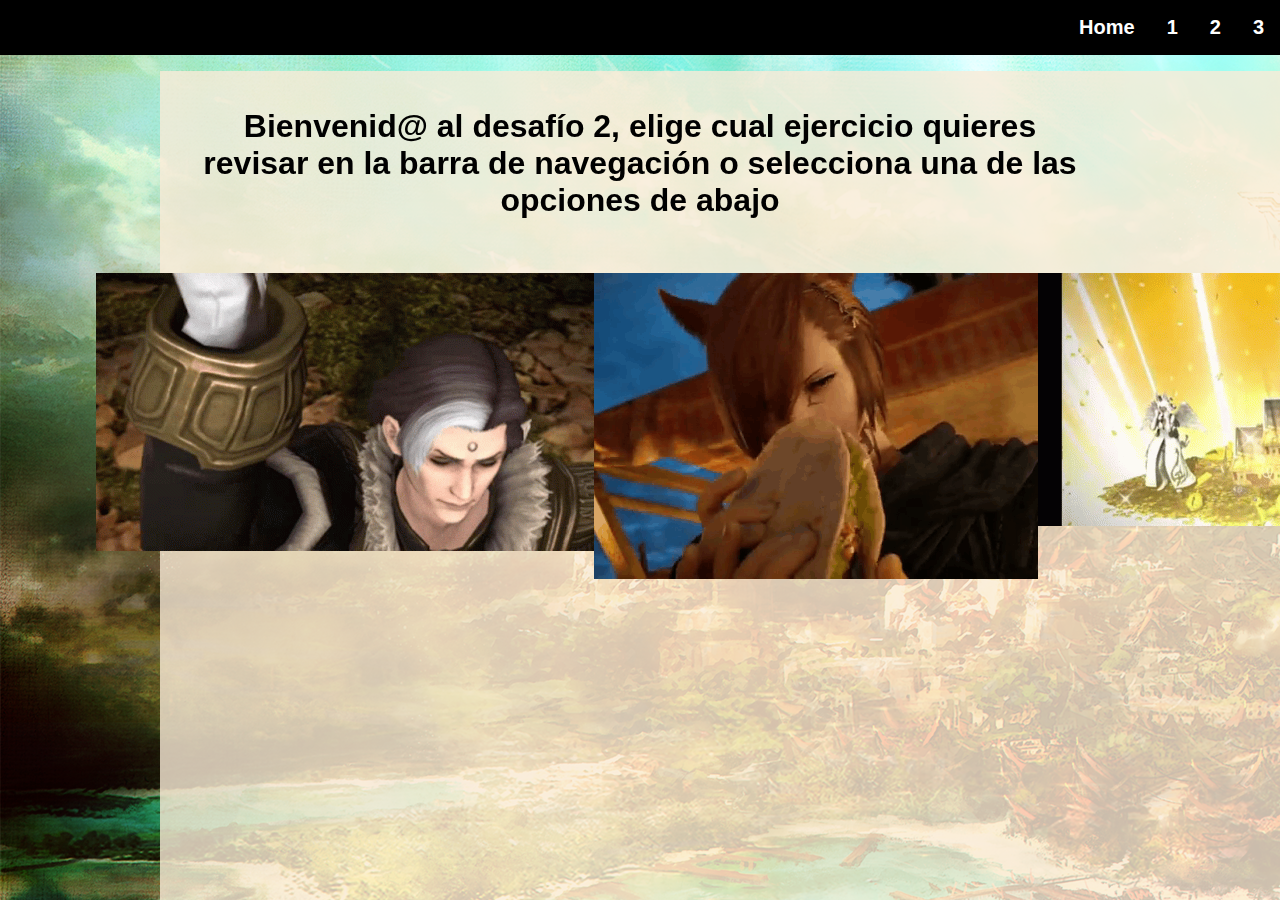
<file: index.html>
<!DOCTYPE html>
<html lang="en">
<head>
  <meta charset="UTF-8">
  <meta name="viewport" content="width=device-width, initial-scale=1.0">
  <title>Desafio 2</title>
  <link rel="stylesheet" href="./assets/css/style.css">
</head>
<body>
  <header>
    <a class="hdtx" href="./index.html">Home</a>
    <a class="hdtx" href="./1.html">1</a>
    <a class="hdtx" href="./2.html">2</a>
    <a class="hdtx" href="./3.html">3</a>

  </header>
  <main>
    <div class="background">
    </div>
    <div class="titulo">
      <h1 class="titulo">Bienvenid@ al desafío 2, elige cual ejercicio quieres revisar en la barra de navegación o selecciona una de las opciones de abajo</h1>
    </div>

    <div class="gifs-main">
      <a class="gifs" href="./1.html"><img src="./assets/img/EmetSelch.gif" alt=""></a>
      <a class="gifs" href="./2.html"><img src="./assets/img/GrahaTaco.gif" alt=""></a>
      <a class="gifs" href="./3.html"><img src="./assets/img/treasureGif.gif" alt=""></a>
    </div>



  
  <script src="./assets/js/index.js"></script>
</body>
</html>
</file>
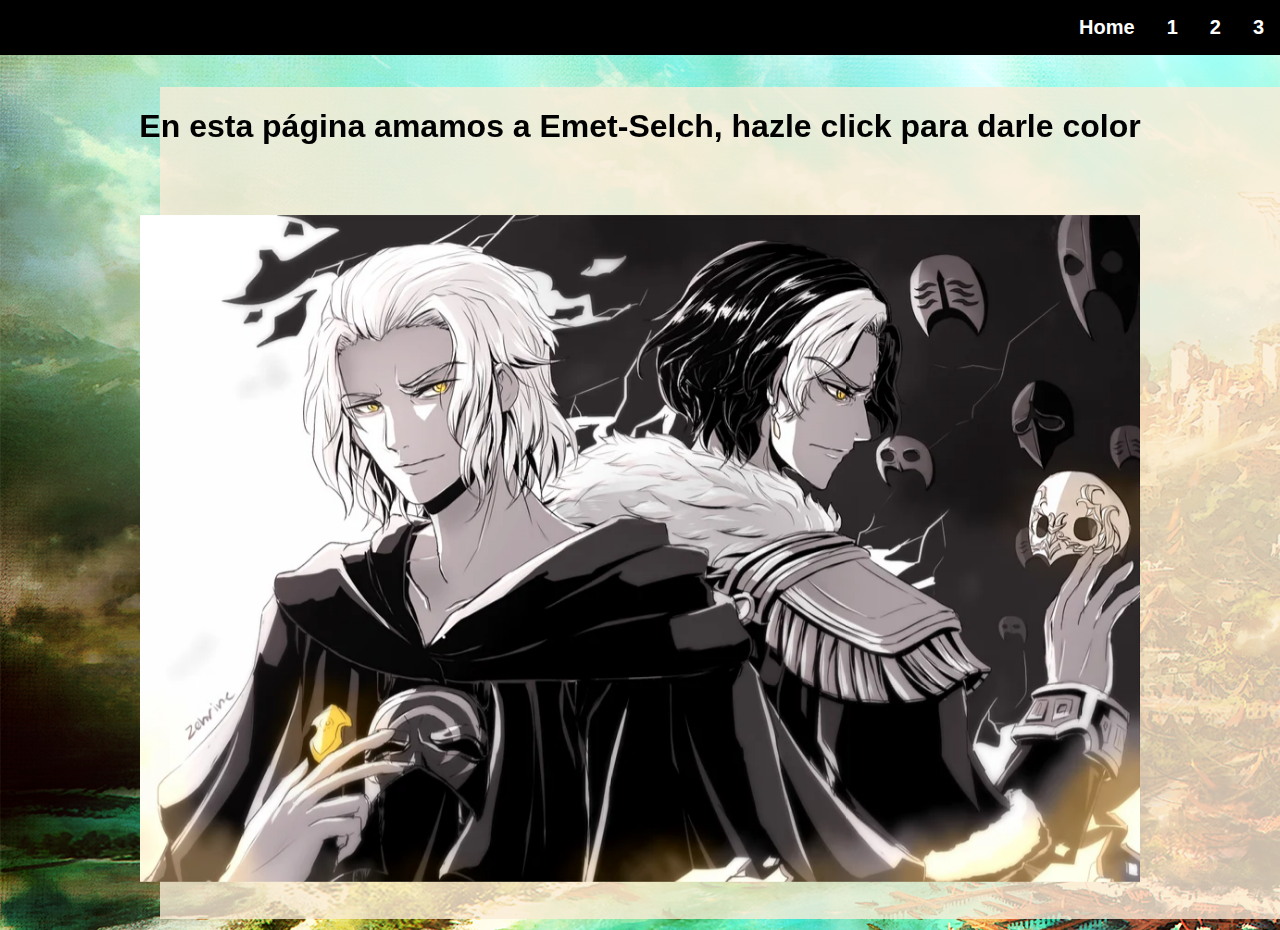
<file: 1.html>
<!DOCTYPE html>
<html lang="en">
<head>
  <meta charset="UTF-8">
  <meta name="viewport" content="width=device-width, initial-scale=1.0">
  <title>Desafio 2</title>
  <link rel="stylesheet" href="./assets/css/style.css">
</head>
<body>
  <header>
    <a class="hdtx" href="./index.html">Home</a>
    <a class="hdtx" href="./1.html">1</a>
    <a class="hdtx" href="./2.html">2</a>
    <a class="hdtx" href="./3.html">3</a>

  </header>
  
  <main>
    <div class="background">
    </div>
    <div class="graha-sub">
      <h1 class="titulo">En esta página amamos a Emet-Selch, hazle click para darle color</h1>
      <img class="gifs" id="Emet-img" onclick="borde();" src="./assets/img/i-drew-emet-selch-what-an-amazing-character-v0-3o32n12ttne81.webp" alt="Emet Selch">
    </div>

  </main>
  
  
  <script src="./assets/js/index.js"></script>
</body>
</html>
</file>
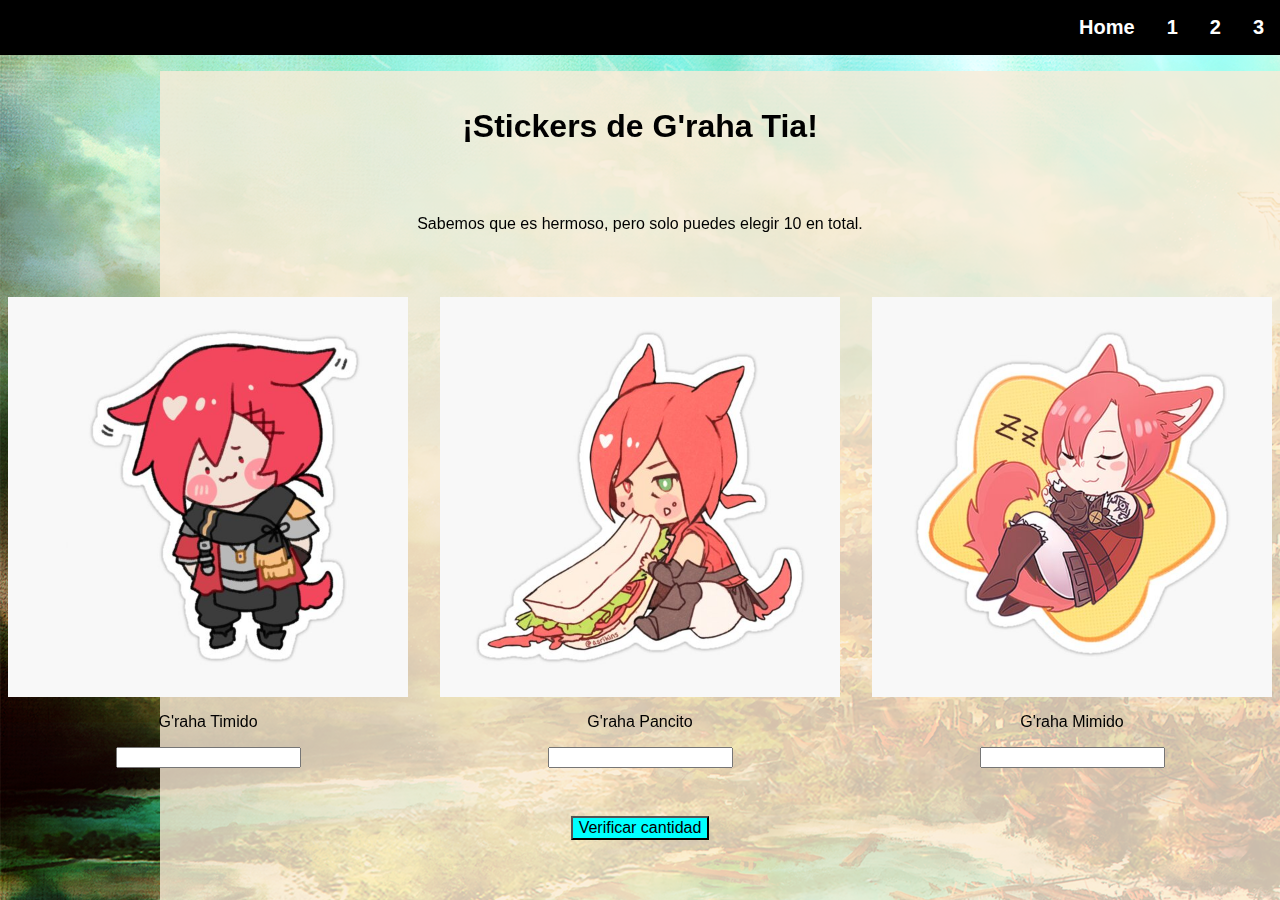
<file: 2.html>
<!DOCTYPE html>
<html lang="en">
<head>
  <meta charset="UTF-8">
  <meta name="viewport" content="width=device-width, initial-scale=1.0">
  <title>Desafio 2</title>
  <link rel="stylesheet" href="./assets/css/style.css">
</head>
<body>
  <header>
    <a class="hdtx" href="./index.html">Home</a>
    <a class="hdtx" href="./1.html">1</a>
    <a class="hdtx" href="./2.html">2</a>
    <a class="hdtx" href="./3.html">3</a>

  </header>
  <main>
    <div class="background">
    </div>
    <div class="titulo">
      <h1 class="titulo" >¡Stickers de G'raha Tia!</h1>
      <p class="titulo">Sabemos que es hermoso, pero solo puedes elegir 10 en total.</p>
    </div>

    <div class="graha-main">
      <div class="graha-sub">
        <img src="./assets/img/Graha-1.jpg" alt="Graha timido">
        <p>G'raha Timido</p>
        <input id="Graha1" type="number">
      </div>
      <div class="graha-sub">
        <img src="./assets/img/Graha-2.jpg" alt="Graha timido">
        <p>G'raha Pancito</p>
        <input id="Graha2" type="number">
      </div>
      <div class="graha-sub">
        <img src="./assets/img/Graha-3.jpg" alt="Graha timido">
        <p>G'raha Mimido</p>
        <input id="Graha3" type="number">
      </div>
    </div>
    <div class="graha-sub">
      <h2 id="textEscondido"></h2>
      <button id="buttonVerificar" onclick="verificar();">Verificar cantidad</button>
    </div>



  </main>
  
  
  <script src="./assets/js/index.js"></script>
</body>
</html>
</file>
<file: assets/css/style.css>
body{
  margin: 0;
  padding: 0;
  font-family: 'Trebuchet MS', 'Lucida Sans Unicode', 'Lucida Grande', 'Lucida Sans', Arial, sans-serif;
  background-image: url("../img/background.png");
}
header {
  background-color: black;
  color: white;
  display: flex;
  font-size: 20px;
  font-weight: bold;
  justify-content: end;
  margin: 0;
  z-index: 20;
}

.gifs-main {
  display: flex;
  justify-content: space-evenly;
  z-index: 20;
  padding: 0 6rem;
}
.home-title{
  margin: 2rem;
  padding: 1rem 6rem;
  text-align: center;
}
.gifs {
  z-index: 20;
}
h1{
  z-index: 30;
}

.hdtx {
  padding: 1rem;
  margin: 0;
}
#Emet-img {
  border: none;
  display: flex;
  justify-content: center;
  margin: 2rem;
  width: 1000px;
}
.titulo{
  display: flex;
  flex-direction: column;
  justify-content: center;
  align-items: center;
  z-index: 8;
  padding: 1rem 6rem;
  text-align: center;
}
.background{
  position:fixed;
  width: 100rem;
  height: 52rem;
  background-color: antiquewhite;
  opacity: 0.8;
  z-index: 1;
  margin: 1rem 10rem;
}
.graha-main img{
  width: 400px;
}
.graha-main {
  display: flex;
  justify-content: center;
}
.graha-sub {
  display: flex;
  flex-direction: column;
  align-items: center;
  margin: 1rem;
  z-index: 9;
}

#textEscondido {
  z-index: 4;
  padding: 0;
  margin: 0;
}
#buttonVerificar, #buttonIngresar{
  margin: 1rem;
  background-color: aqua;
  font-size: 1rem;
  align-content: center;
  z-index: 3;
}

.passFlex{
  display: flex;
  justify-content: center;
  margin: 1rem;
  z-index: 30;
}
a {
  text-decoration: none;
  color: white;
}
</file>
